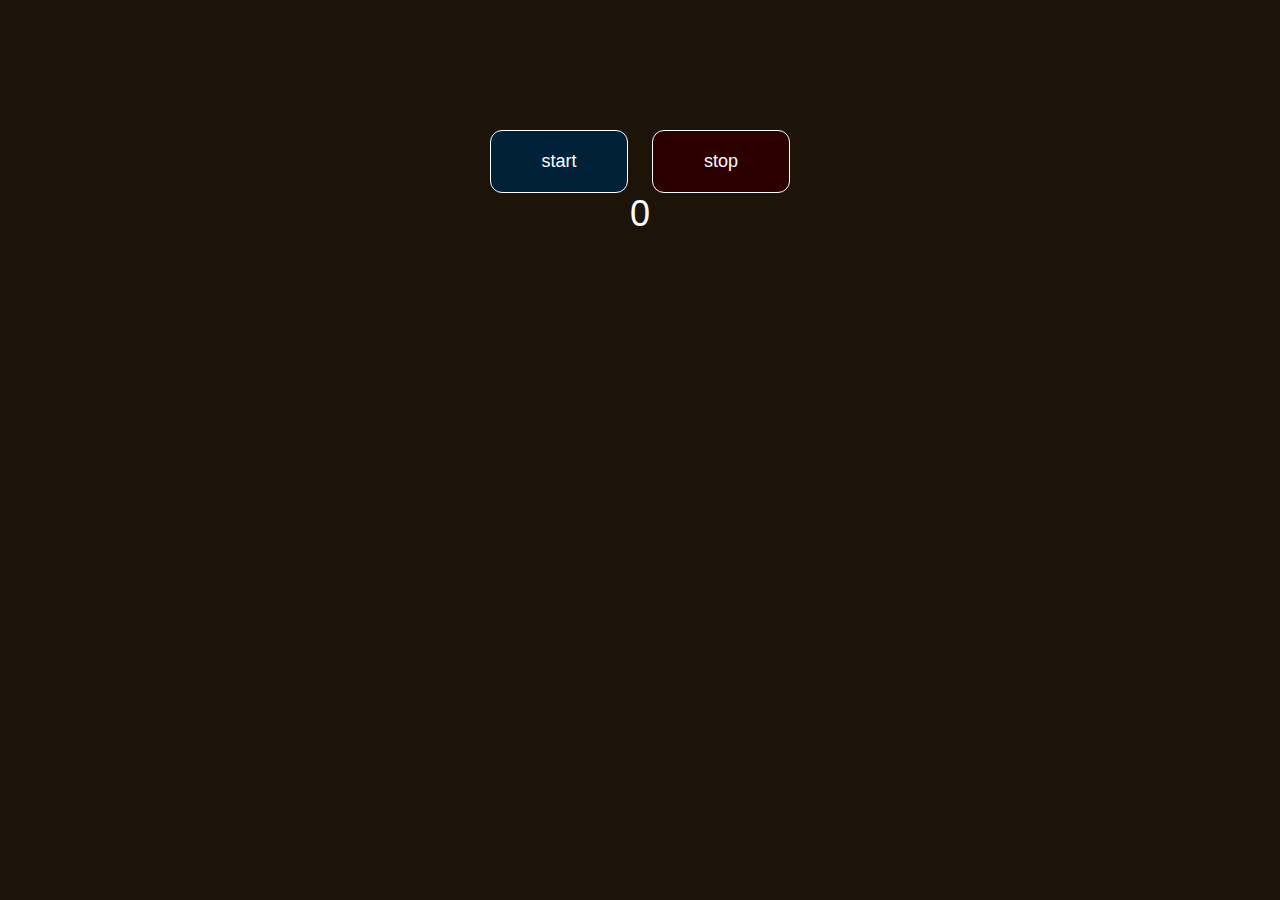
<file: task.html>
<!DOCTYPE html>
<html lang="en">
  <head>
    <meta charset="UTF-8" />
    <meta name="viewport" content="width=device-width, initial-scale=1.0" />
    <title>Document</title>
    <link rel="stylesheet" href="./css/task.css" />
  </head>
  <body>
    <div class="container">
      <div class="btns">
        <button class="start" id="start">start</button>
        <button class="stop" id="stop">stop</button>
      </div>
      <div class="view" id="view">0</div>
    </div>
    <script src="./js/task.js"></script>
  </body>
</html>
</file>
<file: css/task.css>
body{
    background-color: rgb(28, 19, 9);
    font-family: 'Segoe UI', Tahoma, Geneva, Verdana, sans-serif;
}

button{
padding: 20px; 
width: 300px;
border-radius: 12px;
border: 1px solid white;
color:white;
cursor: pointer;
font-size: 18px;
}
.container{
    padding: 30px;
    margin: 100px auto;
    width: 300px;
}
.view{
    font-size: 36px;
    text-align: center;
    color: white;
}
.btns{
    display: flex;gap: 24px;
}
.start{
    background-color: rgb(0, 33, 55);
}
.start:hover{
    background-color: rgb(0, 48, 80);
      border-color: white;
}
.stop{
    background-color: rgb(45, 0, 0);
}
.stop:hover{
    background-color: rgb(80, 0, 0);
   border-color: white;
</file>
